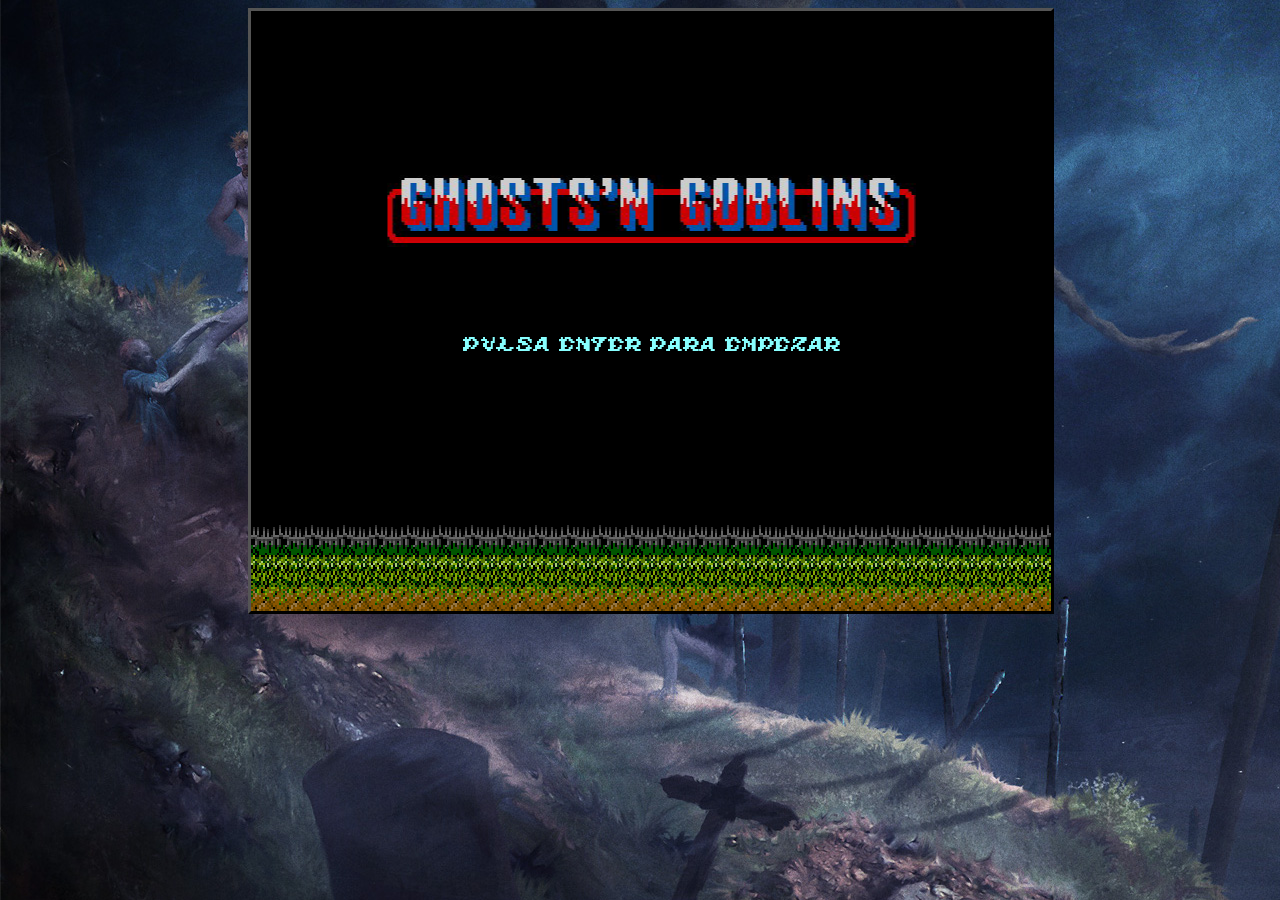
<file: Ghost'n goblins/public_html/index.html>
<!DOCTYPE HTML>
<html lang="en">
<head>
<meta charset="UTF-8">
<title>Ghost'n Goblins</title>
<link rel="icon" type="image/x-icon" href="favicon.ico"/>
<!--CSS-->
 <link rel="stylesheet" type="text/css" href="css/style.css">
 <link href="https://fonts.googleapis.com/css?family=Press+Start+2P" rel="stylesheet">
<link href="https://fonts.googleapis.com/css?family=Josefin+Sans" rel="stylesheet">  
<!--Quintus Libs-->
<script src='lib/quintus.js'></script>
<script src='lib/quintus_2d.js'></script>
<script src='lib/quintus_anim.js'></script>
<script src='lib/quintus_audio.js'></script>
<script src='lib/quintus_input.js'></script>
<script src='lib/quintus_scenes.js'></script>
<script src='lib/quintus_sprites.js'></script>
<script src='lib/quintus_tmx.js'></script>
<script src='lib/quintus_touch.js'></script>
<script src='lib/quintus_ui.js'></script>
<!--JavaScript del juego-->
    <script src="src/game.js"></script>
</head>
<body>
    <div id='loading'>
      <div id='loading_container'>
        <span>Cargando...</span>
        <div id='loading_progress'><span>Cargando...</span></div>
      </div>
    </div>
</body>
</html>
</file>
<file: Ghost'n goblins/public_html/css/style.css>
/*Fuentes*/
@font-face {
    font-family: 'ghost';
    src: url('../font/ghosts.ttf') format('truetype');
    font-weight: lighter;
    font-style: normal;
}
body{
    background-color: #131313;
    background-image: url('../images/backIndex.jpg');
    height: 100%;
    width: 100%;
    top: 25%;
    display: block;
    font-family: 'ghost'; 
}
·
#left{
    display: inline-block;
}
#quintus_container{
    
    
    
}
canvas { 
    position: absolute;
    background-color:black;
    border: outset 3px black;
    display:none;
}
#loading {
      margin: 50px auto;
        max-width: 1024px;
        position: relative;
        padding-top: 250px;
        width: 100%;
        height: 100%;
        text-align: center; 
    }

#loading_container {
  position: relative;
      margin: 0 auto;
      width: 50%;
      height: 40px;
      background: #e30000;
      -moz-border-radius: 25px;
      -webkit-border-radius: 25px;
      border: 1px inset black;
      border-radius: 25px;
      padding: 0px;
     
      
}

#loading_progress {
    display: block;
    height: 100%;
    width: 0;
    -webkit-border-top-right-radius: 8px;
    -webkit-border-bottom-right-radius: 8px;
    -moz-border-radius-topright: 8px;
    -moz-border-radius-bottomright: 8px;
    border-top-right-radius: 20px;
    border-bottom-right-radius: 20px;
    -webkit-border-top-left-radius: 20px;
    -webkit-border-bottom-left-radius: 20px;
    -moz-border-radius-topleft: 20px;
    -moz-border-radius-bottomleft: 20px;
    border-top-left-radius: 20px;
    border-bottom-left-radius: 20px;
    background-color: #660000;
    background-image: -webkit-gradient(linear, left bottom, left top, color-stop(0, #660000), color-stop(1, #660000));
    background-image: -webkit-linear-gradient(center bottom, #990000 37%, #660000 69%);
    background-image: -moz-linear-gradient(center bottom, #990000 37%, #660000 69%);
    background-image: -ms-linear-gradient(center bottom, #990000 37%, #660000 69%);
    background-image: -o-linear-gradient(center bottom, #990000 37%, #660000 69%);
    -webkit-box-shadow: inset 0 2px 9px rgba(255, 255, 255, 0.3), inset 0 -2px 6px rgba(0, 0, 0, 0.4);
    -moz-box-shadow: inset 0 2px 9px rgba(255, 255, 255, 0.3), inset 0 -2px 6px rgba(0, 0, 0, 0.4);
    position: relative;
    overflow: hidden;
}
body #loading #loading_container span {
          position: absolute;
          color: white;
          display: block;
          font-family: 'ghost'; 
          font-size: 30px;
          left: 0;
          height: 100%;
          width: 100%;
          top: 8%;
          
}
</file>
